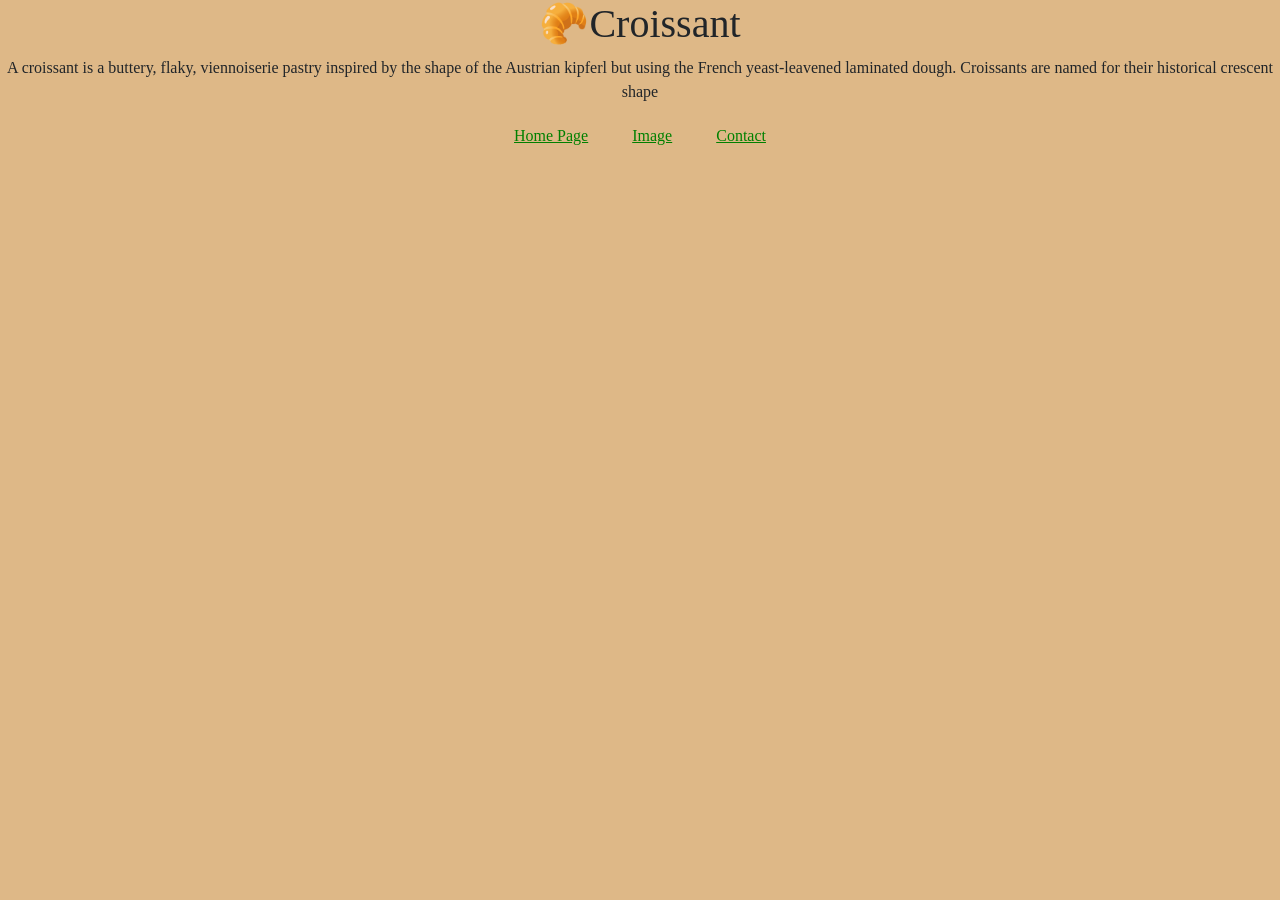
<file: index.html>
<!DOCTYPE html>
<html lang="en">
<head>
  <meta charset="UTF-8">
  <meta http-equiv="X-UA-Compatible" content="IE=edge">
  <meta name="viewport" content="width=device-width, initial-scale=1.0">
  <link href="https://cdn.jsdelivr.net/npm/bootstrap@5.3.2/dist/css/bootstrap.min.css" rel="stylesheet" integrity="sha384-T3c6CoIi6uLrA9TneNEoa7RxnatzjcDSCmG1MXxSR1GAsXEV/Dwwykc2MPK8M2HN" crossorigin="anonymous">
  <link  rel="stylesheet" href="styles.css">
  <title>Home Page</title>
</head>
<body>
  <h1>&#129360;Croissant</h1>
  <p>A croissant is a buttery, flaky, viennoiserie pastry inspired by the shape of the Austrian kipferl but using the French yeast-leavened laminated dough. Croissants are named for their historical crescent shape</p>

    <footer>
      <a class="footer-link" href="index.html">Home Page</a>
      <a class="footer-link" href="image.html">Image</a>
      <a class="footer-link" href="contact.html">Contact</a>
    </footer>
    
 
</body>
</html>
</file>
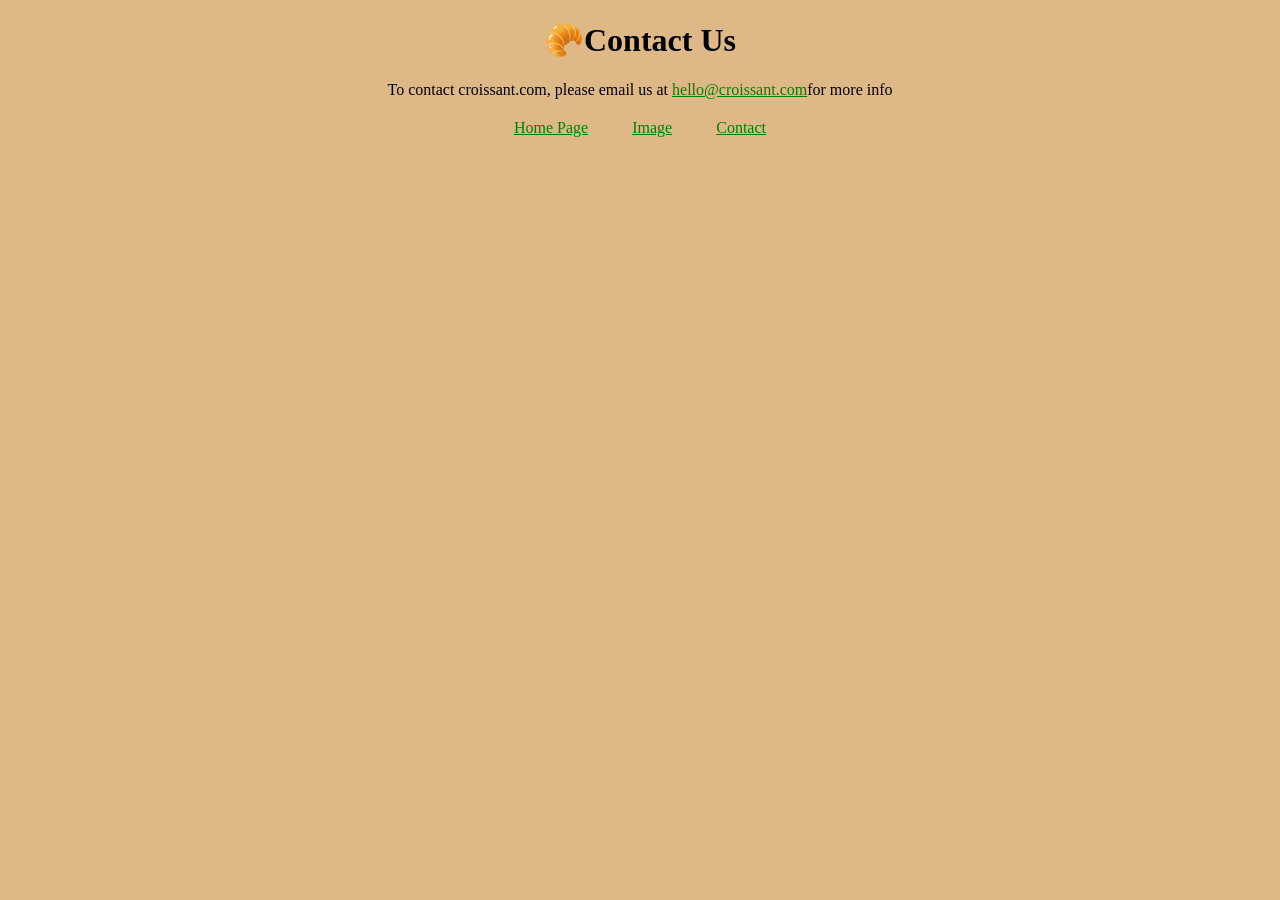
<file: contact.html>
<!DOCTYPE html>
<html lang="en">
<head>
  <meta charset="UTF-8">
  <meta http-equiv="X-UA-Compatible" content="IE=edge">
  <meta name="viewport" content="width=device-width, initial-scale=1.0">
  <link  rel="stylesheet" href="styles.css">
  <title>Contact Us</title>
</head>
<body>
  <h1> &#129360;Contact Us</h1>
  <p>To contact croissant.com, please email us at <a href="mailto:hello@croissant.com">hello@croissant.com</a>for more info</p>
  <footer>
  <a class="footer-link" href="index.html">Home Page</a>
  <a class="footer-link"href="image.html">Image</a>
  <a  class= "footer-link"  href="contact.html">Contact</a>
 </footer>


</body>

</html>
</file>
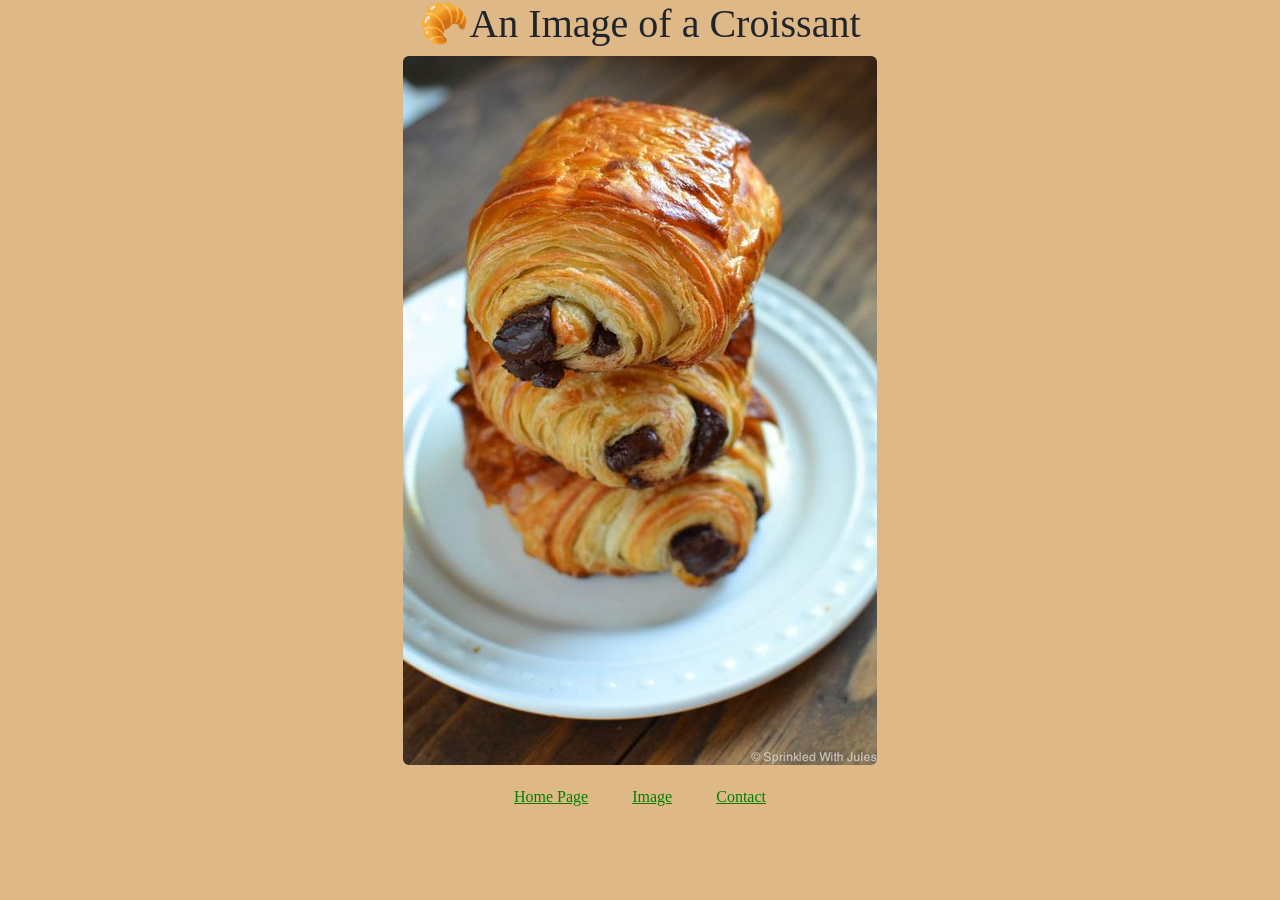
<file: image.html>
<!DOCTYPE html>
<html lang="en">
<head>
  <meta charset="UTF-8">
  <meta http-equiv="X-UA-Compatible" content="IE=edge">
  <meta name="viewport" content="width=device-width, initial-scale=1.0">
  <link href="https://cdn.jsdelivr.net/npm/bootstrap@5.3.2/dist/css/bootstrap.min.css" rel="stylesheet" integrity="sha384-T3c6CoIi6uLrA9TneNEoa7RxnatzjcDSCmG1MXxSR1GAsXEV/Dwwykc2MPK8M2HN" crossorigin="anonymous">
  <link  rel="stylesheet" href="styles.css">
  <title>An Image of a croissant</title>
</head>
<body>
  <h1>&#129360;An Image of a Croissant</h1>
  <div class="text-center">
  <img src="images/7f9d871e53e6190a1b55c003777aa4e8.jpg" class="img-fluid rounded" alt="An image of a croissant">

  </div>
  <footer>
    <a  class="footer-link" href="index.html">Home Page</a>
    <a class= "footer-link"  href="image.html">Image</a></div>
    <a class="footer-link"  href="contact.html">Contact</a>
  
   </footer>
</body>
</file>
<file: styles.css>
body{
  background-color: burlywood;
  font-family: Cambria, Cochin, Georgia, Times, 'Times New Roman', serif;

}

h1,p{
  text-align:center;
}
a{
  color:green;
  
}
footer{
  text-align: center;
  display:block;
  margin-top:20px;
  
}
.footer-link{
  padding:20px;
}
</file>
